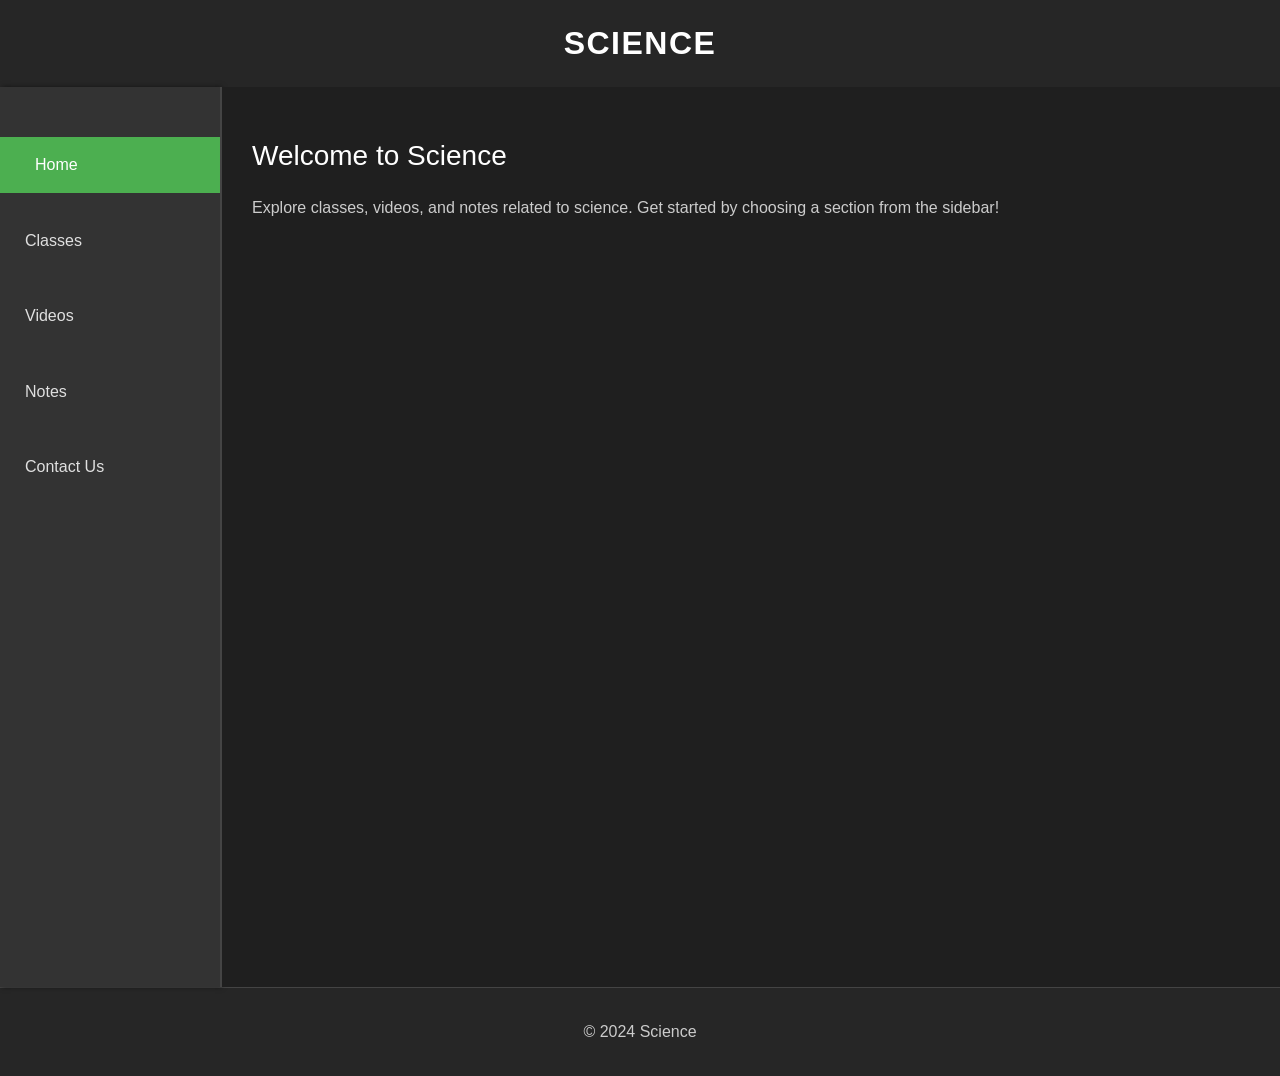
<file: index.html>
<!DOCTYPE html>
<html lang="en">
<head>
    <meta charset="UTF-8">
    <meta name="viewport" content="width=device-width, initial-scale=1.0">
    <title>Science</title>
    <link rel="stylesheet" href="style.css">
</head>
<body>
    <header>
        <h1>Science</h1>
    </header>

    <div class="container">
        <!-- Sidebar Navigation -->
        <nav class="sidebar">
            <ul>
                <li><a href="#home" class="active" onclick="showSection('home')">Home</a></li>
                <li><a href="#classes" onclick="showSection('classes')">Classes</a></li>
                <li><a href="#videos" onclick="showSection('videos')">Videos</a></li>
                <li><a href="#notes" onclick="showSection('notes')">Notes</a></li>
                <li><a href="#contact" onclick="showSection('contact')">Contact Us</a></li>
            </ul>
        </nav>

        <!-- Main Content Area -->
        <div class="content">
            <!-- Home Section -->
            <section id="home" class="section active">
                <h2>Welcome to Science</h2>
                <p>Explore classes, videos, and notes related to science. Get started by choosing a section from the sidebar!</p>
            </section>

            <!-- Classes Section -->
            <section id="classes" class="section hidden">
                <h2>Live Classes</h2>
                <p>Join our live science sessions on Zoom.</p>
                <a href="https://zoom.us/j/yourzoomlink" target="_blank" class="zoom-btn">Join Zoom Class</a>
            </section>

            <!-- Videos Section -->
            <section id="videos" class="section hidden">
                <h2>Class Videos</h2>
                <div class="video-container">
                    <div class="video">
                        <iframe src="https://www.youtube.com/embed/example" frameborder="0" allowfullscreen></iframe>
                        <p>Class 1: Physics Overview</p>
                    </div>
                    <div class="video">
                        <iframe src="https://www.youtube.com/embed/example" frameborder="0" allowfullscreen></iframe>
                        <p>Class 2: Chemistry Concepts</p>
                    </div>
                </div>
            </section>

            <!-- Notes Section -->
            <section id="notes" class="section hidden">
                <h2>Class Notes</h2>
                <ul>
                    <li><a href="notes/class1.pdf" download>Physics Class Notes</a></li>
                    <li><a href="notes/class2.pdf" download>Chemistry Class Notes</a></li>
                </ul>
            </section>

            <!-- Contact Us Section -->
            <section id="contact" class="section hidden">
                <h2>Contact Us</h2>
                <form id="contact-form">
                    <label for="name">Name:</label>
                    <input type="text" id="name" name="name" placeholder="Your name" required>
                    
                    <label for="email">Email:</label>
                    <input type="email" id="email" name="email" placeholder="Your email" required>

                    <label for="message">Message:</label>
                    <textarea id="message" name="message" placeholder="Your message" required></textarea>
                    
                    <button type="submit">Send</button>
                </form>
            </section>
        </div>
    </div>

    <footer>
        <p>&copy; 2024 Science</p>
    </footer>

    <script src="script.js"></script>
</body>
</html>
</file>
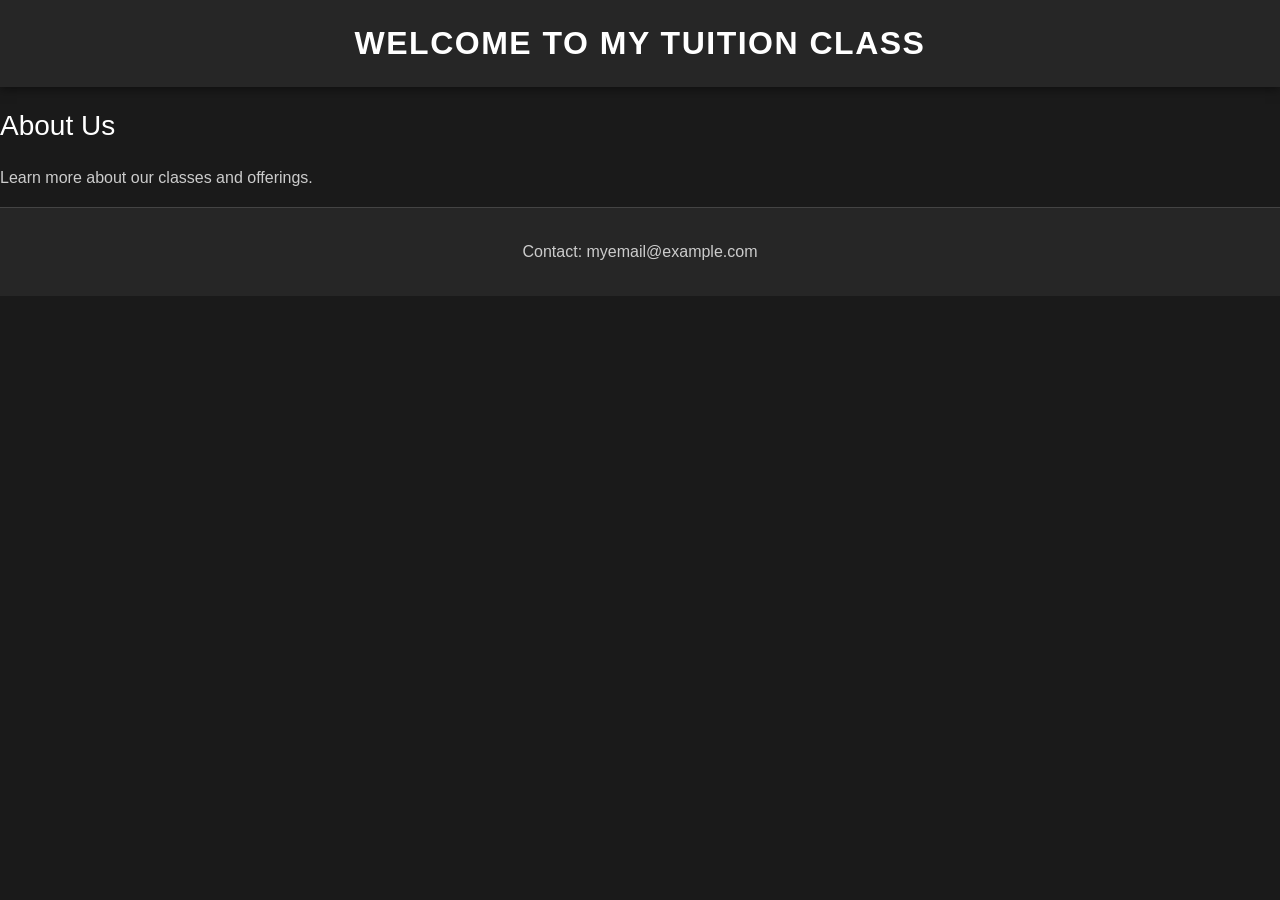
<file: science.html>
<!DOCTYPE html>
<html>
<head>
    <title>My Tuition Class</title>
    <link rel="stylesheet" href="style.css">
</head>
<body>
    <header>
        <h1>Welcome to My Tuition Class</h1>
    </header>
    <section>
        <h2>About Us</h2>
        <p>Learn more about our classes and offerings.</p>
    </section>
    <footer>
        <p>Contact: myemail@example.com</p>
    </footer>
</body>
</html>
</file>
<file: style.css>
/* Global Styles */
body {
    font-family: 'Segoe UI', Tahoma, Geneva, Verdana, sans-serif;
    margin: 0;
    padding: 0;
    background-color: #1a1a1a;
    color: #e0e0e0;
}

header {
    background-color: #262626;
    color: #fff;
    text-align: center;
    padding: 25px;
    box-shadow: 0 2px 10px rgba(0, 0, 0, 0.5);
    text-transform: uppercase;
    letter-spacing: 1.5px;
}

h1 {
    margin: 0;
    font-weight: 600;
    font-size: 2rem;
}

.container {
    display: flex;
    min-height: 100vh;
}

/* Sidebar Styles */
.sidebar {
    width: 220px;
    background-color: #333;
    padding-top: 30px;
    box-shadow: 2px 0 5px rgba(0, 0, 0, 0.5);
    transition: all 0.3s;
}

.sidebar ul {
    list-style: none;
    padding: 0;
    margin: 0;
}

.sidebar ul li {
    margin: 20px 0;
}

.sidebar ul li a {
    color: #e0e0e0;
    text-decoration: none;
    padding: 15px 25px;
    display: block;
    transition: background 0.3s, padding-left 0.3s;
}

.sidebar ul li a:hover, .sidebar ul li a.active {
    background-color: #4CAF50;
    color: #fff;
    padding-left: 35px;
}

/* Content Styles */
.content {
    flex-grow: 1;
    padding: 30px;
    background-color: #1f1f1f;
    border-left: 2px solid #444;
    transition: all 0.3s;
}

h2 {
    color: #ffffff;
    font-weight: 500;
    font-size: 1.75rem;
}

p, ul {
    color: #cccccc;
    line-height: 1.6;
}

.section {
    display: none;
}

.section.active {
    display: block;
}

.video-container {
    display: flex;
    flex-wrap: wrap;
    gap: 20px;
}

.video {
    width: 45%;
}

iframe {
    width: 100%;
    height: 250px;
    border: 1px solid #444;
    border-radius: 8px;
}

.zoom-btn {
    display: inline-block;
    padding: 12px 20px;
    background-color: #007BFF;
    color: white;
    text-decoration: none;
    border-radius: 8px;
    transition: background 0.3s, transform 0.3s;
}

.zoom-btn:hover {
    background-color: #0056b3;
    transform: translateY(-2px);
}

ul {
    list-style: none;
    padding: 0;
}

li {
    margin: 15px 0;
}

a {
    color: #4CAF50;
    text-decoration: none;
}

a:hover {
    text-decoration: underline;
}

/* Form Styles */
form {
    display: flex;
    flex-direction: column;
    gap: 15px;
}

input, textarea {
    padding: 15px;
    background-color: #2d2d2d;
    border: 1px solid #444;
    color: white;
    border-radius: 8px;
    font-size: 1rem;
}

button {
    padding: 12px 20px;
    background-color: #4CAF50;
    color: white;
    border: none;
    border-radius: 8px;
    cursor: pointer;
    transition: background 0.3s, transform 0.3s;
}

button:hover {
    background-color: #388e3c;
    transform: translateY(-2px);
}

/* Footer */
footer {
    text-align: center;
    padding: 15px;
    background-color: #262626;
    color: #777;
    border-top: 1px solid #444;
}
</file>
